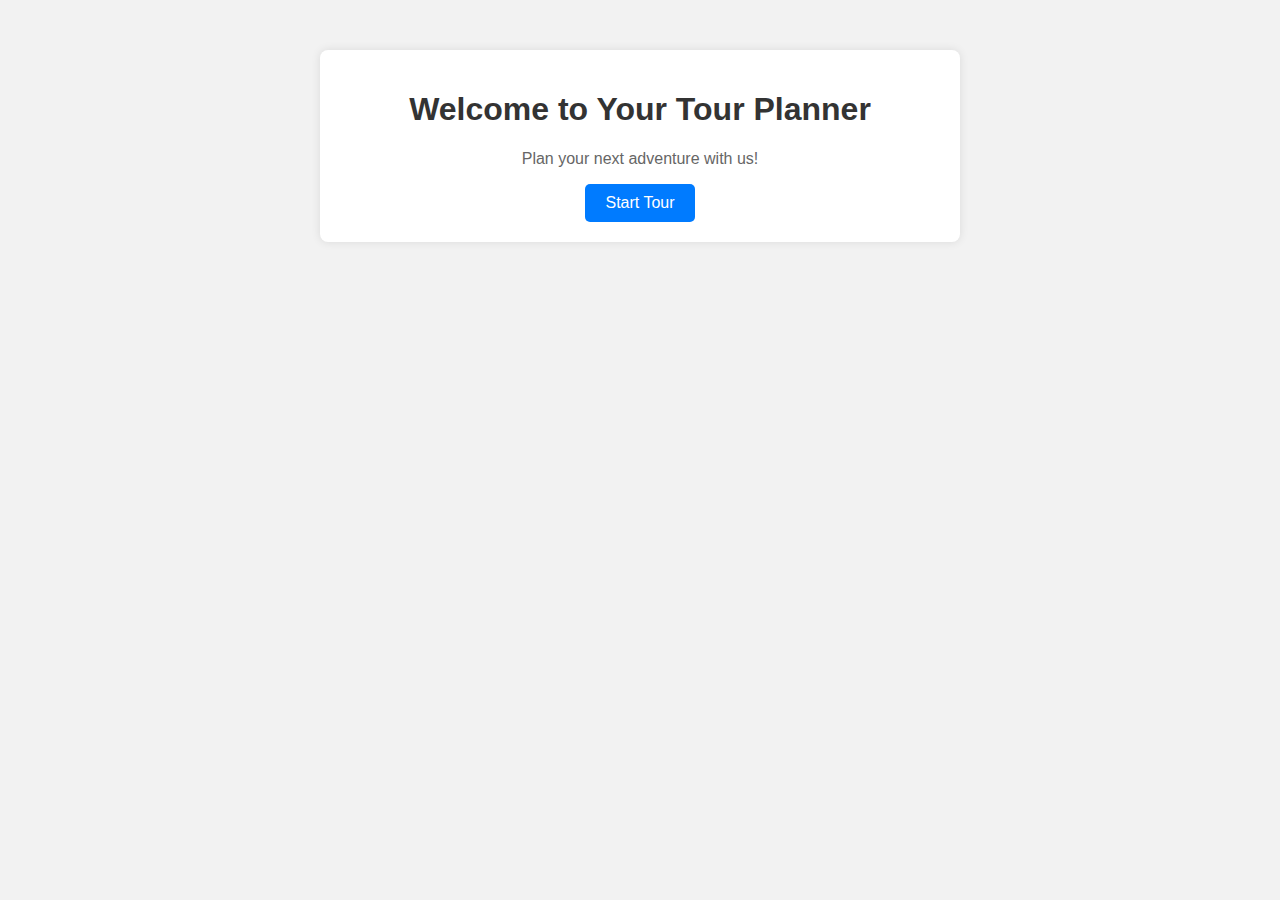
<file: target/classes/template/welcome.html>
<!DOCTYPE html>
<html lang="en">
<head>
    <meta charset="UTF-8">
    <meta name="viewport" content="width=device-width, initial-scale=1.0">
    <title>Welcome To Tour Planner</title>
    <style>
        body {
            font-family: Arial, sans-serif;
            margin: 0;
            padding: 0;
            background-color: #f2f2f2;
            text-align: center;
        }
        .container {
            max-width: 600px;
            margin: 50px auto;
            padding: 20px;
            background-color: #fff;
            border-radius: 8px;
            box-shadow: 0 0 10px rgba(0, 0, 0, 0.1);
        }
        h1 {
            color: #333;
        }
        p {
            color: #666;
        }
        button {
            padding: 10px 20px;
            font-size: 16px;
            background-color: #007bff;
            color: #fff;
            border: none;
            border-radius: 5px;
            cursor: pointer;
            transition: background-color 0.3s;
        }
        button:hover {
            background-color: #0056b3;
        }
        /* Add your additional CSS styles here */
    </style>
</head>
<body>
    <div class="container">
        <h1>Welcome to Your Tour Planner</h1>
        <p>Plan your next adventure with us!</p>
        <button onclick="startTour()">Start Tour</button>
    </div>

    <script>
        function startTour() {
            // Simulate tour planning logic
            var destination = prompt("Enter your desired destination:");
            var date = prompt("Enter your preferred date for the tour:");
            var participants = prompt("Enter the number of participants:");

            // Simulate tour booking logic
            if (destination && date && participants) {
                alert("Tour successfully planned and booked!\nDestination: " + destination + "\nDate: " + date + "\nParticipants: " + participants);
            } else {
                alert("Tour planning and booking canceled.");
            }
        }
    </script>
</body>
</html>
</file>
